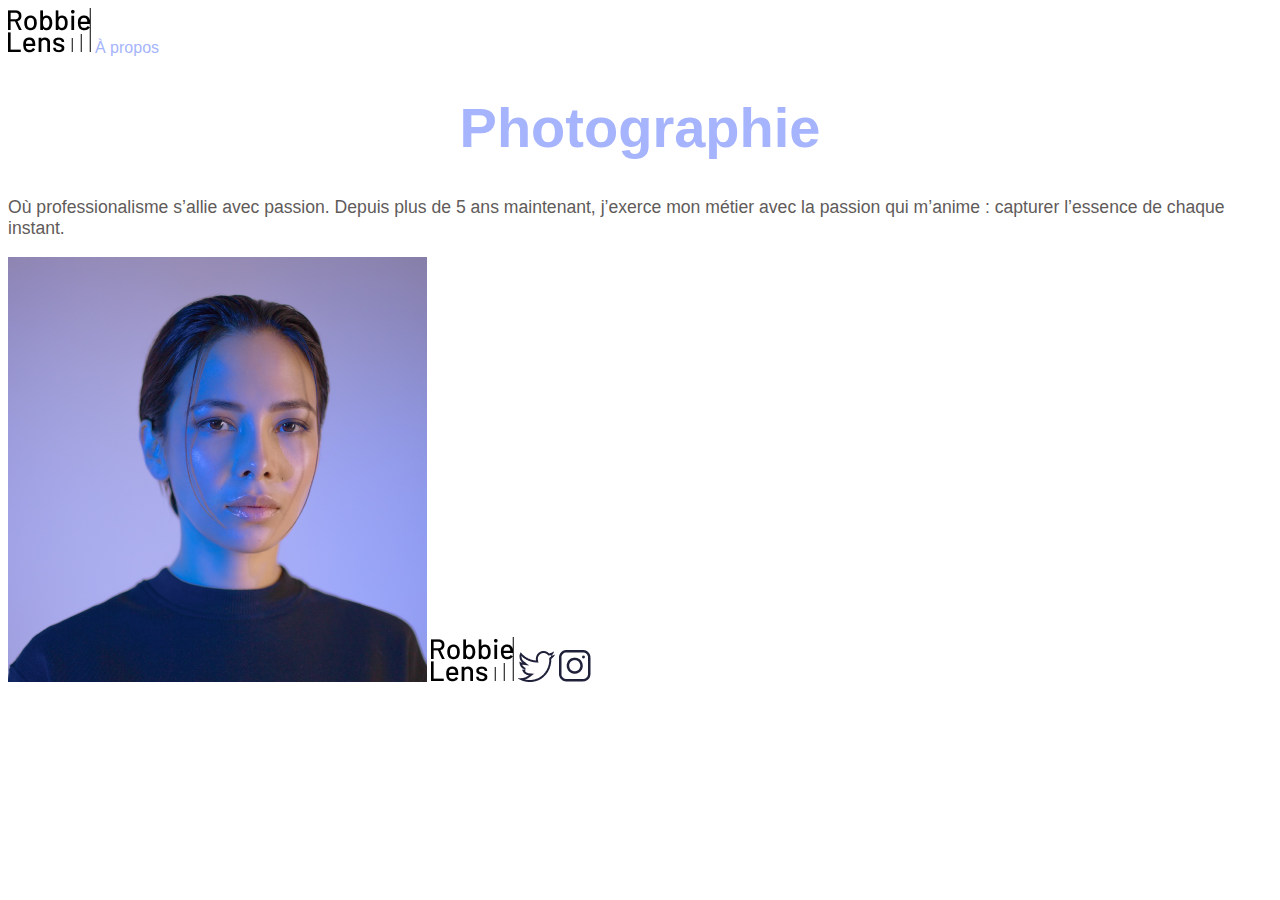
<file: index.html>
<!DOCTYPE html>
<html lang="fr">

<head>
    <meta charset="utf-8">
    <title>Accueil - Robbie Lens Photographie</title>
    <link href="style.css" rel="stylesheet"> 
</head>

<body>
    <img src="images/logo.png" alt="Logo Robbie Lens">
    <a href="a-propos.html">À propos</a>
    <h1>Photographie</h1>
    <p>
        Où professionalisme s’allie avec passion. Depuis plus de 5 ans maintenant, j’exerce mon métier avec la passion
        qui m’anime : capturer l’essence de chaque instant.
    </p>
    <img src="images/robbie-lens.png" alt="Portrait de la photographe Robbie Lens">
    <img src="images/logo.png" alt="Logo Robbie Lens">
    <a target="_blank" href="https://twitter.com/">
        <img src="images/twitter.png" alt="Logo Twitter">
    </a>
    <a target="_blank" href="https://www.instagram.com/">
        <img src="images/instagram.png" alt="Logo Instagram">
    </a>
</body>

</html>
</file>
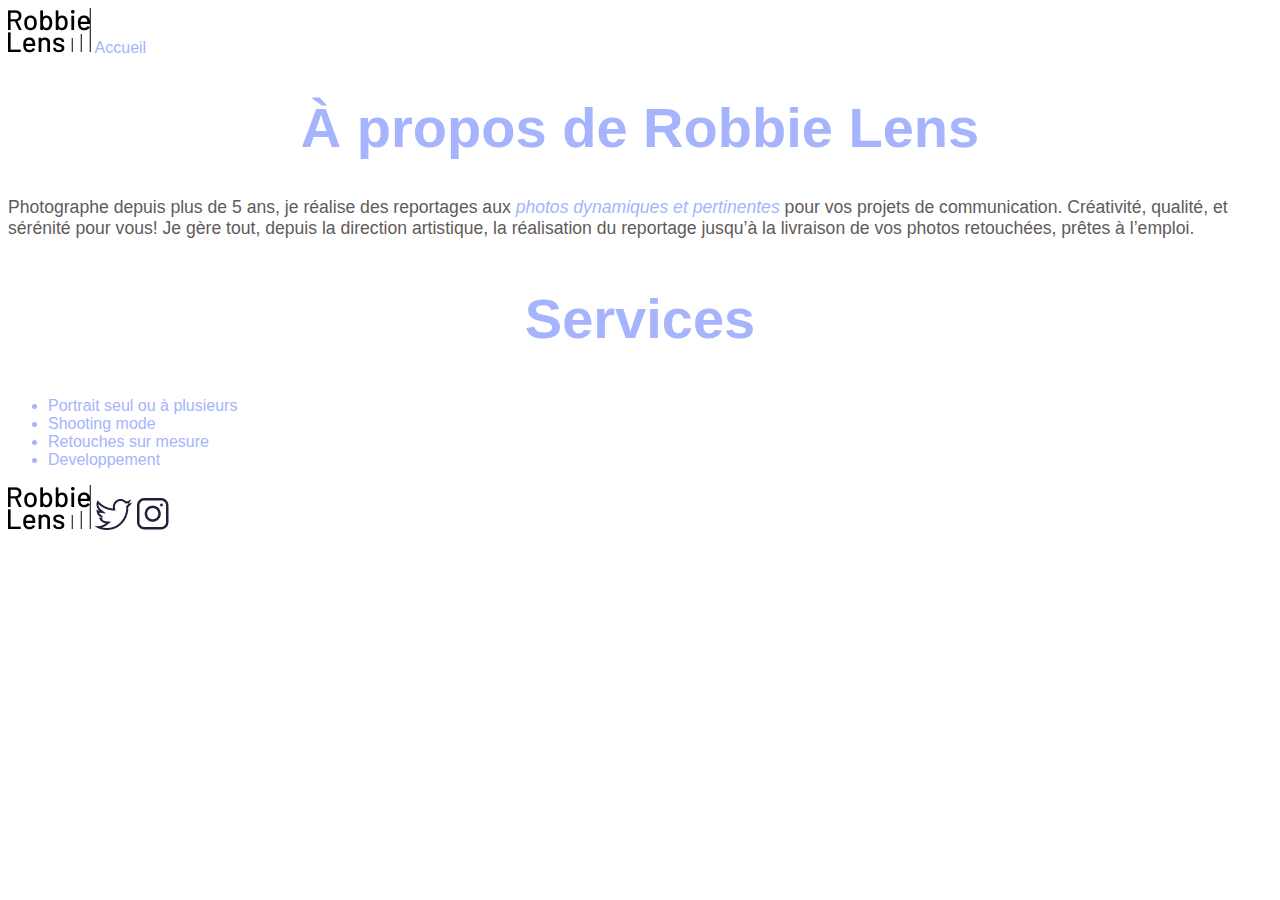
<file: a-propos.html>
<!DOCTYPE html>
<html>

<head>
    <meta charset="utf-8">
    <title>À propos - Robbie Lens Photographie</title>
    <link href="style.css" rel="stylesheet"> 
</head>

<body>
    <a href="index.html">
        <img src="images/logo.png" alt="Logo Robbie Lens">
    </a>
    <a href="index.html">Accueil</a>
    <h1>À propos de Robbie Lens</h1>
    <p>
        Photographe depuis plus de 5 ans, je réalise des reportages aux <em>photos dynamiques et pertinentes</em> pour vos
        projets de communication. Créativité, qualité, et sérénité pour vous! Je gère tout, depuis la direction
        artistique, la réalisation du reportage jusqu’à la livraison de vos photos retouchées, prêtes à l’emploi.
    </p>
    <h2>Services</h2>
    <ul>
        <li>Portrait seul ou à plusieurs</li>
        <li>Shooting mode</li>
        <li>Retouches sur mesure</li>
        <li>Developpement</li>
    </ul>
    <a href="index.html">
        <img src="images/logo.png" alt="Logo Robbie Lens">
    </a>
    <a target="_blank" href="https://twitter.com/">
        <img src="images/twitter.png" alt="Logo Twitter">
    </a>
    <a target="_blank" href="https://www.instagram.com/">
        <img src="images/instagram.png" alt="Logo Instagram">
    </a>
</body>

</html>
</file>
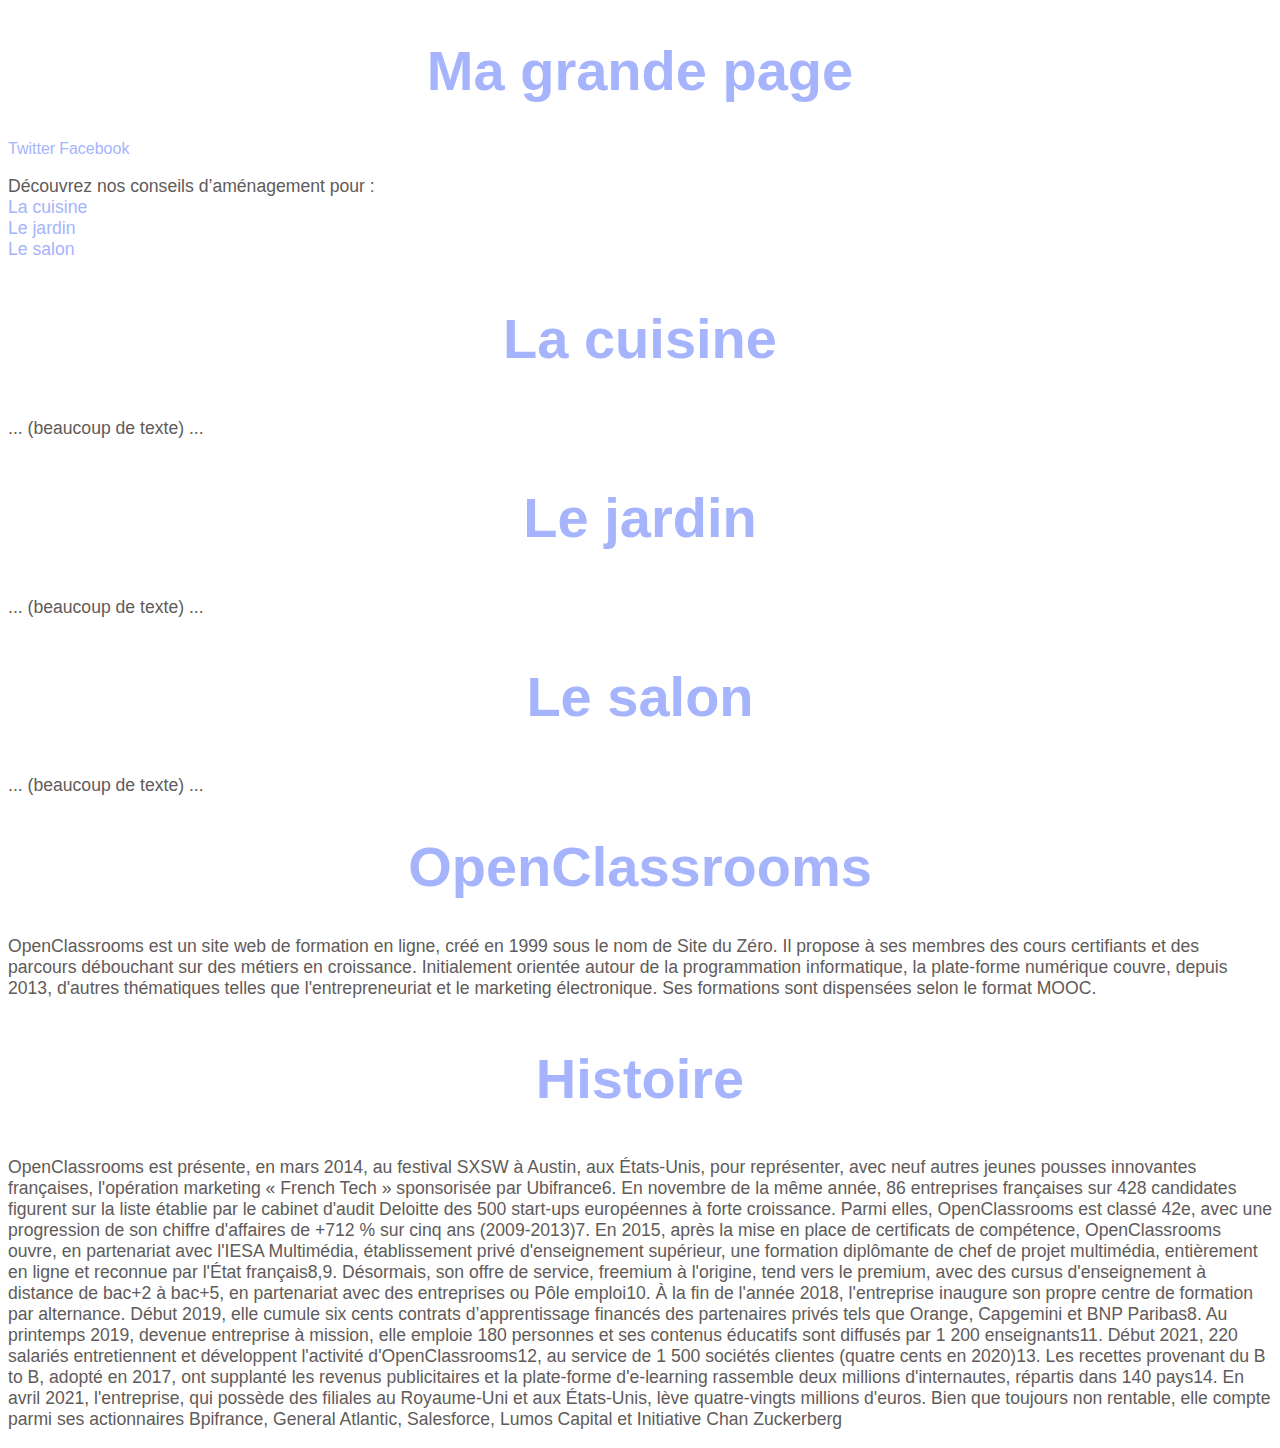
<file: accueil.html>
<!DOCTYPE html>
<html lang="fr">

<head>
    <meta charset="utf-8">
    <title>Accueil - Robbie Lens Photographie</title>
    <link href="style.css" rel="stylesheet"> 

</head>

<body>
    <h1>Ma grande page</h1>
    <a href="https://twitter.com/" >Twitter</a>
    <a href="https://facebook.com/" >Facebook</a>
<p>
Découvrez nos conseils d’aménagement pour :<br>
    <a href="#cuisine">La cuisine</a><br>
    <a href="#jardin">Le jardin</a><br>
    <a href="#Histoire">Le salon</a><br>
</p>
<h2 id="cuisine">La cuisine</h2>
<p>... (beaucoup de texte) ...</p>
<h2 id="jardin">Le jardin</h2>
<p>... (beaucoup de texte) ...</p>
<h2 id="salon">Le salon</h2>
<p>... (beaucoup de texte) ...</p>
    <!-- Voici mon magnifique commentaire -->
    <h1>OpenClassrooms</h1>
    <p class="parag">OpenClassrooms est un site web de formation en ligne, créé en 1999 sous le nom de Site du Zéro. Il propose à ses membres des cours certifiants et des parcours débouchant sur des métiers en croissance. Initialement orientée autour de la programmation informatique, la plate-forme numérique couvre, depuis 2013, d'autres thématiques telles que l'entrepreneuriat et le marketing électronique. Ses formations sont dispensées selon le format MOOC.</P>
    <h2 class="titre2">Histoire</h2>
    <p class="Histoire">OpenClassrooms est présente, en mars 2014, au festival SXSW à Austin, aux États-Unis, pour représenter, avec neuf autres jeunes pousses innovantes françaises, l'opération marketing « French Tech » sponsorisée par Ubifrance6. En novembre de la même année, 86 entreprises françaises sur 428 candidates figurent sur la liste établie par le cabinet d'audit Deloitte des 500 start-ups européennes à forte croissance. Parmi elles, OpenClassrooms est classé 42e, avec une progression de son chiffre d'affaires de +712 % sur cinq ans (2009-2013)7.

        En 2015, après la mise en place de certificats de compétence, OpenClassrooms ouvre, en partenariat avec l'IESA Multimédia, établissement privé d'enseignement supérieur, une formation diplômante de chef de projet multimédia, entièrement en ligne et reconnue par l'État français8,9. Désormais, son offre de service, freemium à l'origine, tend vers le premium, avec des cursus d'enseignement à distance de bac+2 à bac+5, en partenariat avec des entreprises ou Pôle emploi10. À la fin de l'année 2018, l'entreprise inaugure son propre centre de formation par alternance. Début 2019, elle cumule six cents contrats d’apprentissage financés des partenaires privés tels que Orange, Capgemini et BNP Paribas8. Au printemps 2019, devenue entreprise à mission, elle emploie 180 personnes et ses contenus éducatifs sont diffusés par 1 200 enseignants11.
        
        Début 2021, 220 salariés entretiennent et développent l'activité d'OpenClassrooms12, au service de 1 500 sociétés clientes (quatre cents en 2020)13. Les recettes provenant du B to B, adopté en 2017, ont supplanté les revenus publicitaires et la plate-forme d'e-learning rassemble deux millions d'internautes, répartis dans 140 pays14. En avril 2021, l'entreprise, qui possède des filiales au Royaume-Uni et aux États-Unis, lève quatre-vingts millions d'euros. Bien que toujours non rentable, elle compte parmi ses actionnaires Bpifrance, General Atlantic, Salesforce, Lumos Capital et Initiative Chan Zuckerberg</p>
</body>

</html>
</file>
<file: style.css>
h1, h2 {
    color: #A5B4FC;
    font-family: 'Montserrat', sans-serif;
    font-size: 3.5em;
    text-align: center;
}

 p {
    color: rgb(95, 91, 90);
    font-family: 'Manrope', sans-serif;
    font-size:1.1em;

    
}

.parag {
    color: #a5b4fc(249, 6, 30);
    font-family: 'Roboto', sans-serif;
}


a {
    font-family: 'Manrope', sans-serif;
    font-size:1em;
    color: #a5b4fc;
    text-decoration: none;
}
li {
    font-family: 'Manrope', sans-serif;
    font-size:1em;
    color: #a5b4fc;
    text-decoration: none;
}
em {
    color: #A5B4FC;
}
</file>
